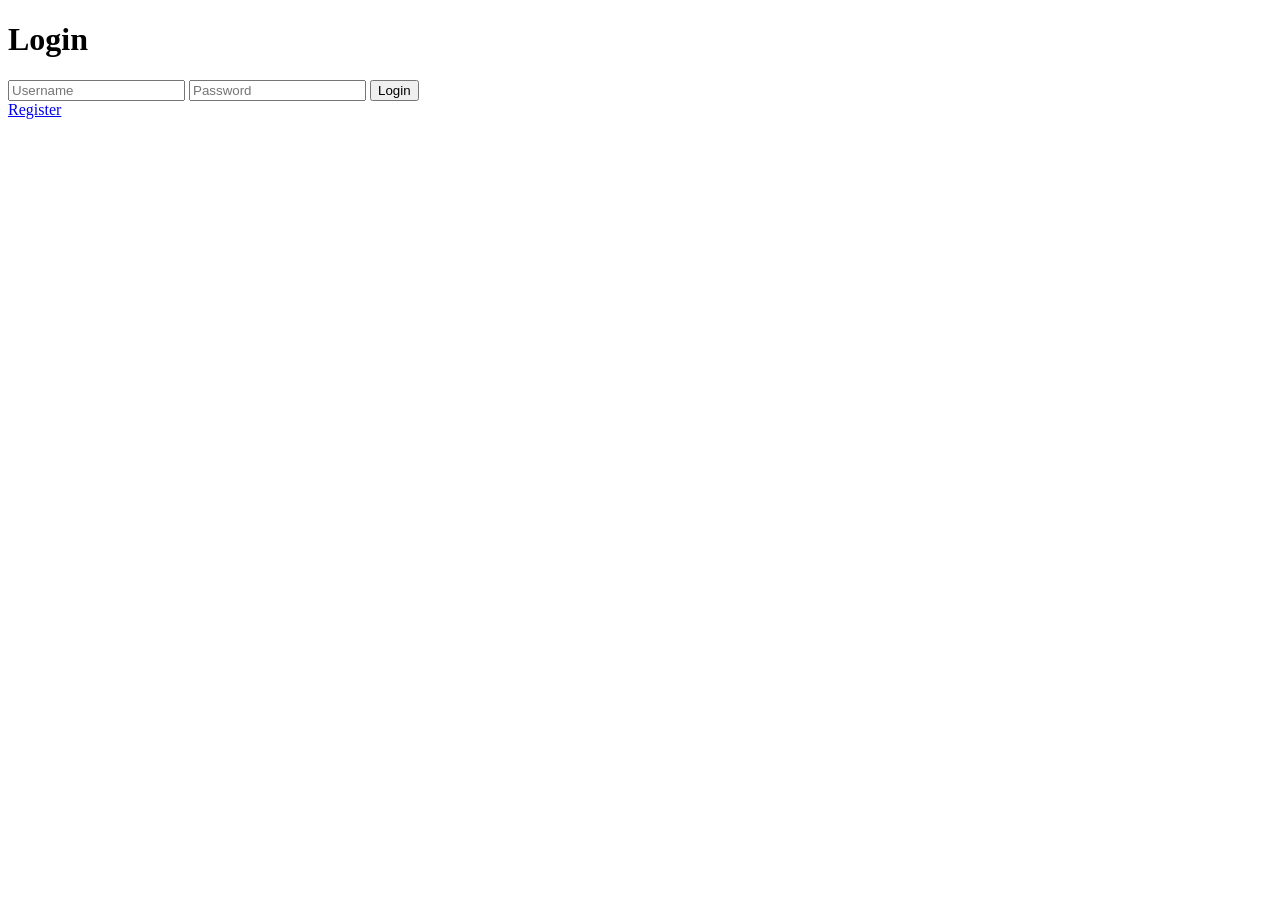
<file: login.html>
<!DOCTYPE html>
<html>
<body>

<h1>Login</h1>

<form method="POST">

<input name="username"
placeholder="Username">

<input
type="password"
name="password"
placeholder="Password">

<button>
Login
</button>

</form>

<a href="/register">
Register
</a>

</body>
</html>
</file>
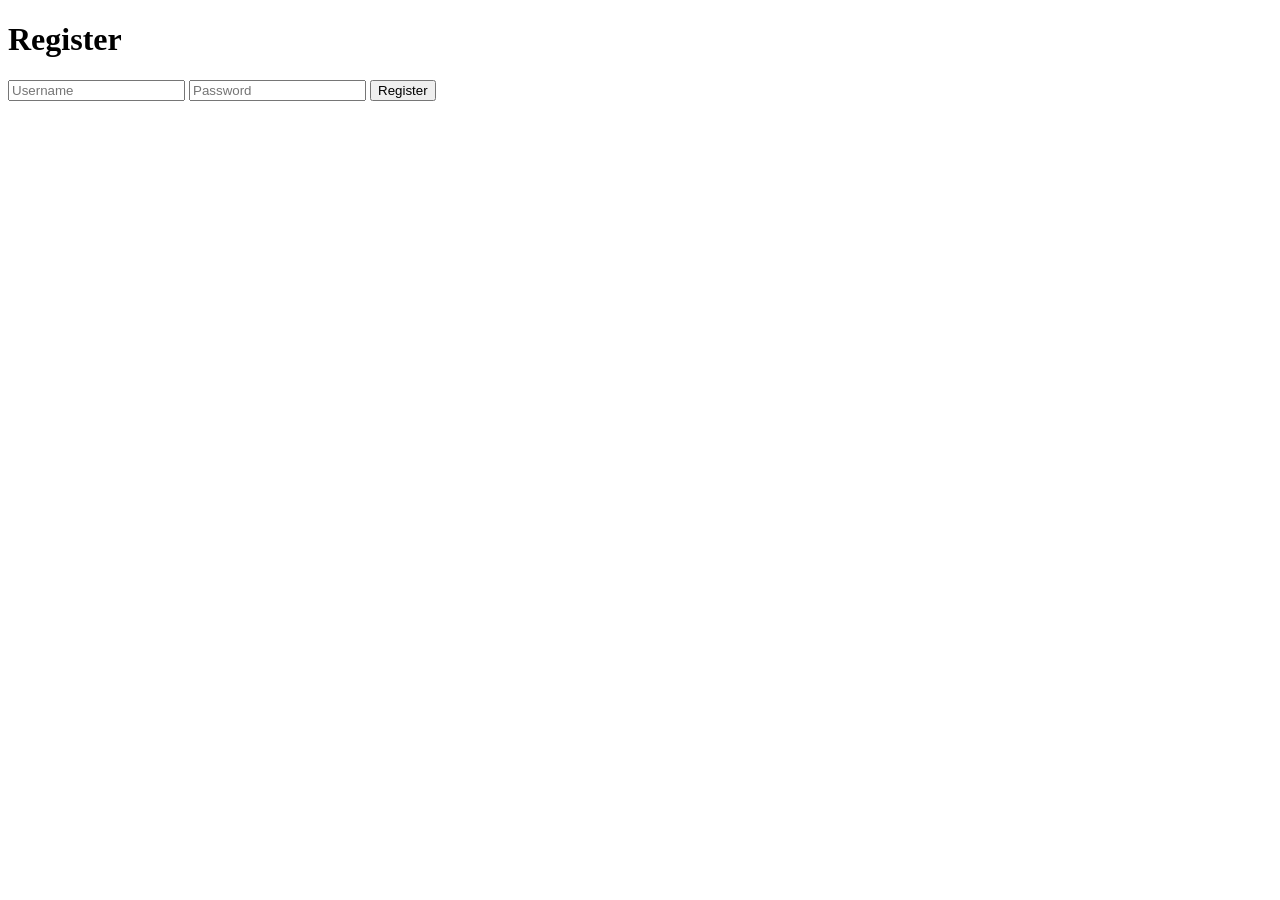
<file: register.html>
<!DOCTYPE html>
<html>
<body>

<h1>Register</h1>

<form method="POST">

<input
name="username"
placeholder="Username">

<input
type="password"
name="password"
placeholder="Password">

<button>
Register
</button>

</form>

</body>
</html>
</file>
